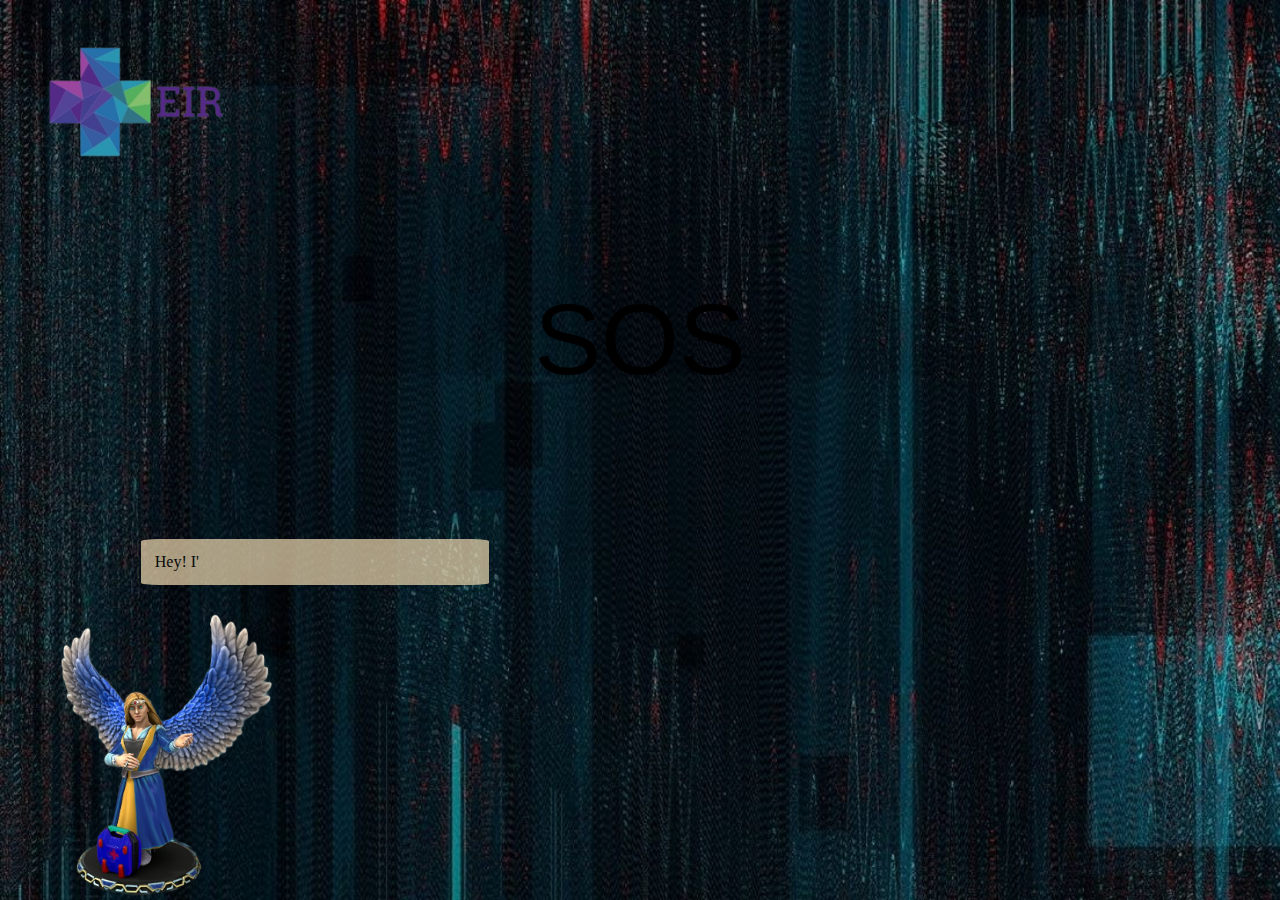
<file: index.html>
<!DOCTYPE html>
<html lang="en">
<head>
    <meta charset="UTF-8">
    <meta http-equiv="X-UA-Compatible" content="IE=edge">
    <meta name="viewport" content="width=device-width, initial-scale=1.0">
    <title>EIR ⚕️</title>
    <link rel="stylesheet" href="home.css">
</head>
<body>
    
    <div class="demo-wrap">
        <img
          class="demo-bg"
          src="./eirbg.jpg"
          alt="">
      </div>
      <div>
      <img id="logo" src="./llogo.png">
              
      
    </div>

      <a id="atag" href="main.py">
        <div id="themainbutton">  SOS  </div></a>
        <span id="character">
            <img id="char"  src="./4.png">
        </span>
        <span id="text">

        </span>
</body>
<script src="emr.js"></script>
</html>
</file>
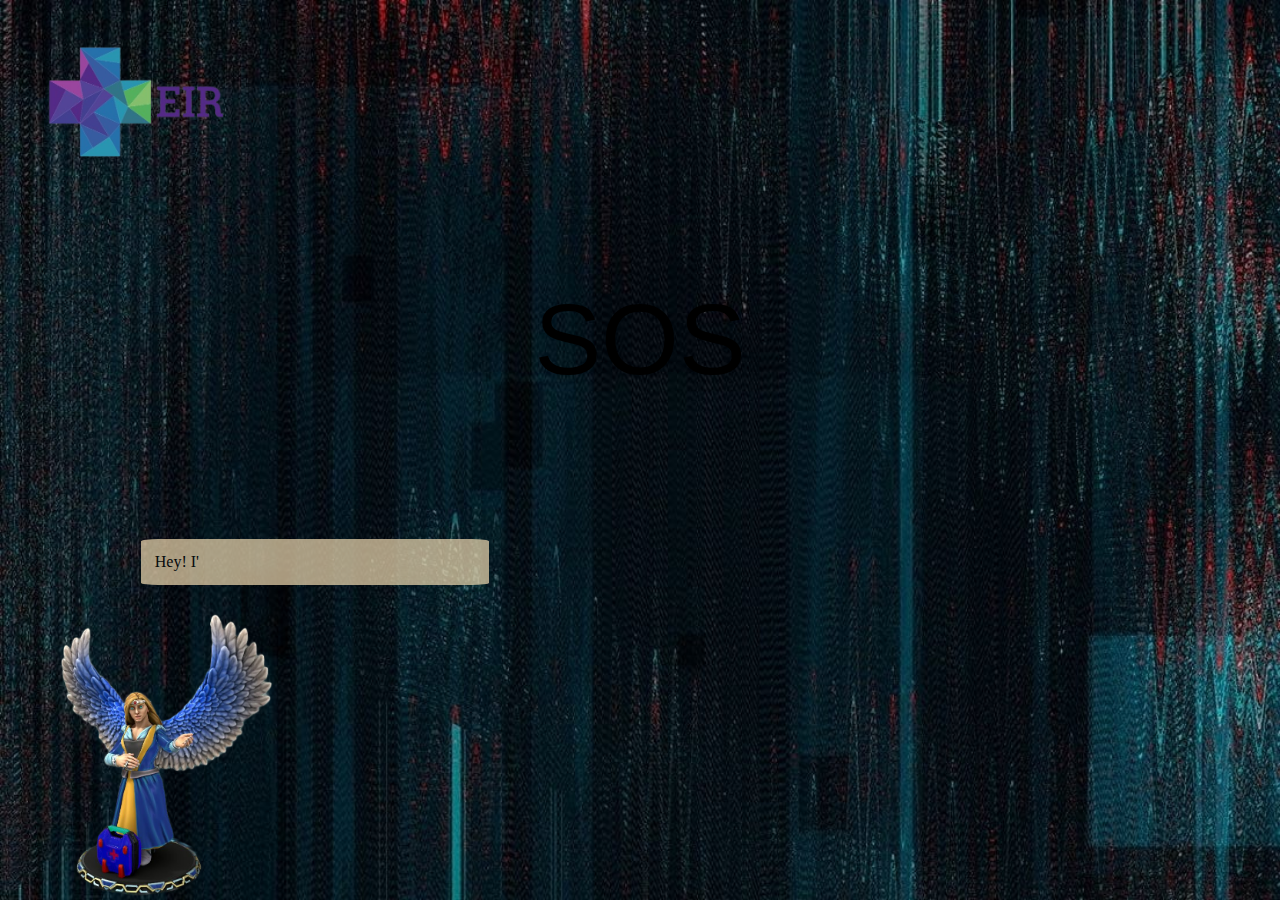
<file: frontend/index.html>
<!DOCTYPE html>
<html lang="en">
<head>
    <meta charset="UTF-8">
    <meta http-equiv="X-UA-Compatible" content="IE=edge">
    <meta name="viewport" content="width=device-width, initial-scale=1.0">
    <title>EIR ⚕️</title>
    <link rel="stylesheet" href="home.css">
</head>
<body>
    
    <div class="demo-wrap">
        <img
          class="demo-bg"
          src="./eirbg.jpg"
          alt="">
      </div>
      <div>
      <img id="logo" src="./llogo.png">
              
      
    </div>

      <a id="atag" href="chatbox.html">
        <div id="themainbutton">  SOS  </div></a>
        <span id="character">
            <img id="char"  src="./4.png">
        </span>
        <span id="text">

        </span>
</body>
<script src="emr.js"></script>
</html>
</file>
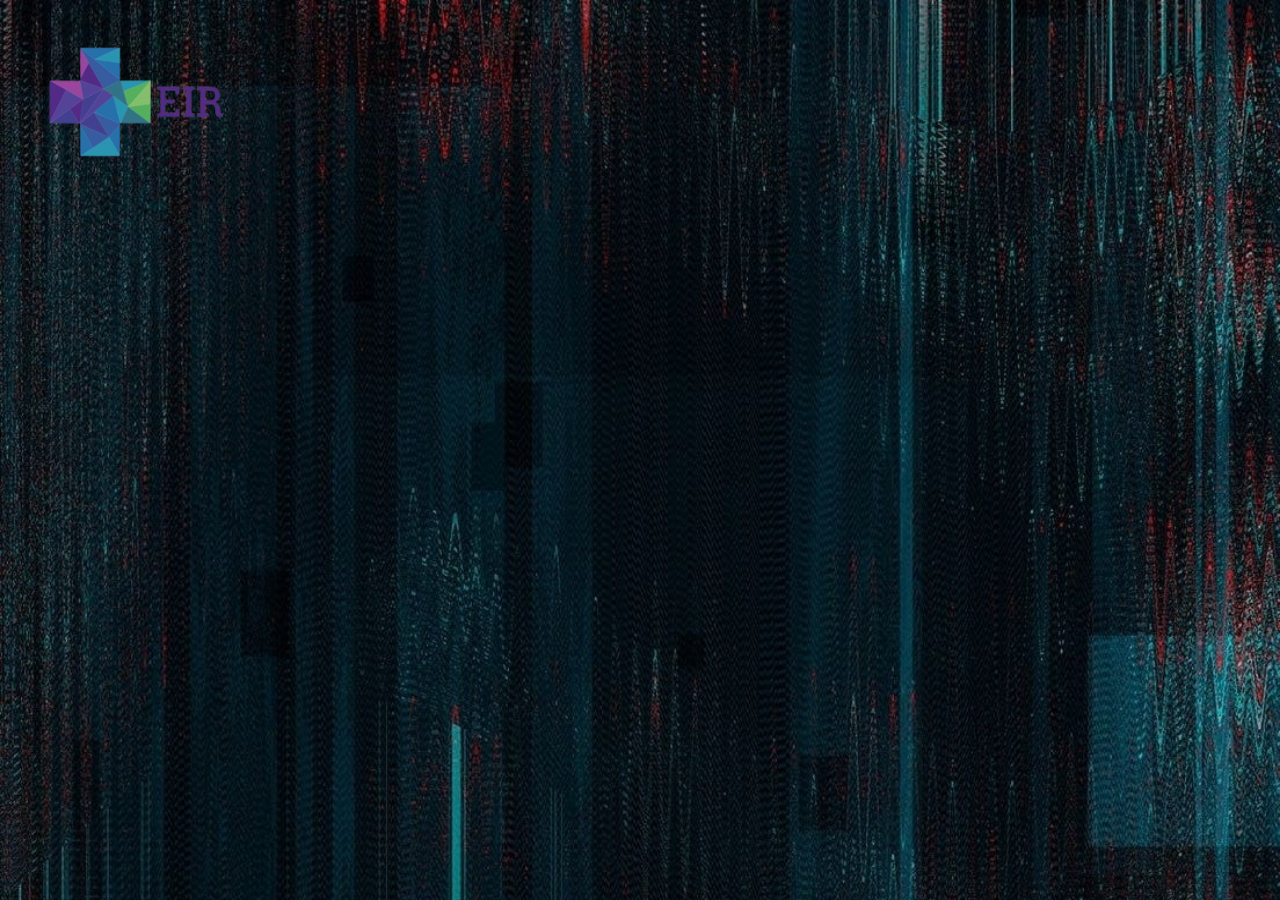
<file: chatbox.html>
<!DOCTYPE html>
<html lang="en">
<head>
    <meta charset="UTF-8">
    <meta http-equiv="X-UA-Compatible" content="IE=edge">
    <meta name="viewport" content="width=device-width, initial-scale=1.0">
    <title>EIR ⚕️</title>
    <link rel="stylesheet" href="home.css">
</head>
<body>
    
    <div class="demo-wrap">
        <img
          class="demo-bg"
          src="./eirbg.jpg"
          alt="">
      </div>
      <img id="logo" src="./llogo.png">
   

</body>

</html>
</file>
<file: home.css>
.demo-bg {
    opacity: 1;
    position: absolute;
    left: 0;
    top: 0;
    width: 100%;
    height: 100%;
  }
  ::selection {
    color: red;
    background: rgb(244, 255, 176);
    -webkit-text-fill-color: darkred;
  }
  #logo{
    display: flex;
    width: 20%;
    z-index: 20;
    position: relative;
  }
  #text{
    /* display: flex;s */
    z-index: 20;
    position: absolute;
    bottom: 35%;
    width: 25%;
    left: 11%;
    padding: 14px;
    color: rgb(6, 9, 9);
    background-color: wheat;
    border-radius: 5%;
    opacity: 0.69;
  }
  #char{
    display: flex;
    z-index: 20;
    position: absolute;
    bottom: 0%;
    width:22%;

  }
  a:link{
    text-decoration: none;
    color: #000;
    background: none;
}
#atag{
display: flex;
justify-content: center;
}
#themainbutton{
display: flex;
height: 100%;
justify-content: center;
align-items: center;
width:300px;
height: 300px;
border-radius: 100%;
/* background-color: rgb(255, 47, 47); */
/* background: rgb(255, 255, 255); */
cursor: pointer;
font-size: 100px;
font-family: Impact, Haettenschweiler, 'Arial Narrow Bold', sans-serif;
animation: colorcum 3s linear 0s infinite ;
transform: perspective(1px) translateZ(0);
transition-property: color;
transition-duration: 0.3s;
/* background-color: red; */

}
/* #themainbutton:hover{
    /* background-color: beige; */
    /* background: rgb(0, 0, 0); */
    /* animation: colorcum 3s linear 0s 1 ; */
/* } */

  #themainbutton:before {
    content: "";
    position: absolute;
    z-index: 1;
    top: 0;
    left: 0;
    right: 0;
    bottom: 0;
    background: rgb(255, 0, 0);
    border-radius: 100%;
    /* -webkit-transform: scale(0); */
    transform: scale(0);
    /* -webkit-transition-property: transform; */
    transition-property: transform;
    /* -webkit-transition-duration: 0.3s; */
    transition-duration: 0.3s;
    /* -webkit-transition-timing-function: ease-out; */
    transition-timing-function: ease-in-out;
    box-shadow:0 0 140px #762444, inset 0 0 14px #ea4c89; 
  }
  #themainbutton:hover, #themainbutton:focus, #themainbutton:active {
    color: rgb(0, 0, 0);
    
      }
  #themainbutton:hover:before, #themainbutton:focus:before, #themainbutton:active:before {
    /* -webkit-transform: scale(2); */
    transform: scale(1.25);
    z-index: -1;

  }
  #character{
    width: 100px;
    z-index: 1;
  }

@keyframes colorcum{
    0%{background: none;}
    50%{background: rgb(255, 0, 0) ; color: rgb(0, 0, 0); }
    100%{background: none; color: rgb(255, 255, 255);}
    0% { box-shadow:0 0 72px #c42c66, inset 0 0 8px #f77baa; }
    50% { box-shadow:0 0 140px #762444, inset 0 0 14px #ea4c89; }
    100% { box-shadow:0 0 72px #6b2a43, inset 0 0 8px #e85e93; }
  }
@keyframes pulse {
  0% { box-shadow:0 0 18px #ea4c89, inset 0 0 8px #ea4c89; }
  50% { box-shadow:0 0 36px #ea4c89, inset 0 0 14px #ea4c89; }
  100% { box-shadow:0 0 18px #ea4c89, inset 0 0 8px #ea4c89; }
}

@media (max-width: 767px) {
  /* Styles for phones */
  /* Add your CSS rules for phones here */
  #logo{
    width: 100%;
    margin: 0%;
  }
  #char{
    display: flex;
    z-index: 20;
    position: absolute;
    bottom: 0%;
    width:60%;

  }
  #text{
    /* display: flex;s */
    z-index: 20;
    position: absolute;
    bottom: 21%;
    width: 65%;
    left: 28%;
    padding: 14px;
    color: rgb(6, 9, 9);
    background-color: wheat;
    border-radius: 5%;
    opacity: 0.69;
  }
}
</file>
<file: frontend/home.css>
.demo-bg {
    opacity: 1;
    position: absolute;
    left: 0;
    top: 0;
    width: 100%;
    height: 100%;
  }
  ::selection {
    color: red;
    background: rgb(244, 255, 176);
    -webkit-text-fill-color: darkred;
  }
  #logo{
    display: flex;
    width: 20%;
    z-index: 20;
    position: relative;
  }
  #text{
    /* display: flex;s */
    z-index: 20;
    position: absolute;
    bottom: 35%;
    width: 25%;
    left: 11%;
    padding: 14px;
    color: rgb(6, 9, 9);
    background-color: wheat;
    border-radius: 5%;
    opacity: 0.69;
  }
  #char{
    display: flex;
    z-index: 20;
    position: absolute;
    bottom: 0%;
    width:22%;

  }
  a:link{
    text-decoration: none;
    color: #000;
    background: none;
}
#atag{
display: flex;
justify-content: center;
}
#themainbutton{
display: flex;
height: 100%;
justify-content: center;
align-items: center;
width:300px;
height: 300px;
border-radius: 100%;
/* background-color: rgb(255, 47, 47); */
/* background: rgb(255, 255, 255); */
cursor: pointer;
font-size: 100px;
font-family: Impact, Haettenschweiler, 'Arial Narrow Bold', sans-serif;
animation: colorcum 3s linear 0s infinite ;
transform: perspective(1px) translateZ(0);
transition-property: color;
transition-duration: 0.3s;
/* background-color: red; */

}
/* #themainbutton:hover{
    /* background-color: beige; */
    /* background: rgb(0, 0, 0); */
    /* animation: colorcum 3s linear 0s 1 ; */
/* } */

  #themainbutton:before {
    content: "";
    position: absolute;
    z-index: 1;
    top: 0;
    left: 0;
    right: 0;
    bottom: 0;
    background: rgb(255, 0, 0);
    border-radius: 100%;
    /* -webkit-transform: scale(0); */
    transform: scale(0);
    /* -webkit-transition-property: transform; */
    transition-property: transform;
    /* -webkit-transition-duration: 0.3s; */
    transition-duration: 0.3s;
    /* -webkit-transition-timing-function: ease-out; */
    transition-timing-function: ease-in-out;
    box-shadow:0 0 140px #762444, inset 0 0 14px #ea4c89; 
  }
  #themainbutton:hover, #themainbutton:focus, #themainbutton:active {
    color: rgb(0, 0, 0);
    
      }
  #themainbutton:hover:before, #themainbutton:focus:before, #themainbutton:active:before {
    /* -webkit-transform: scale(2); */
    transform: scale(1.25);
    z-index: -1;

  }
  #character{
    width: 100px;
    z-index: 1;
  }

@keyframes colorcum{
    0%{background: none;}
    50%{background: rgb(255, 0, 0) ; color: rgb(0, 0, 0); }
    100%{background: none; color: rgb(255, 255, 255);}
    0% { box-shadow:0 0 72px #c42c66, inset 0 0 8px #f77baa; }
    50% { box-shadow:0 0 140px #762444, inset 0 0 14px #ea4c89; }
    100% { box-shadow:0 0 72px #6b2a43, inset 0 0 8px #e85e93; }
  }
@keyframes pulse {
  0% { box-shadow:0 0 18px #ea4c89, inset 0 0 8px #ea4c89; }
  50% { box-shadow:0 0 36px #ea4c89, inset 0 0 14px #ea4c89; }
  100% { box-shadow:0 0 18px #ea4c89, inset 0 0 8px #ea4c89; }
}

@media (max-width: 767px) {
  /* Styles for phones */
  /* Add your CSS rules for phones here */
  #logo{
    width: 100%;
    margin: 0%;
  }
  #char{
    display: flex;
    z-index: 20;
    position: absolute;
    bottom: 0%;
    width:60%;

  }
  #text{
    /* display: flex;s */
    z-index: 20;
    position: absolute;
    bottom: 21%;
    width: 65%;
    left: 28%;
    padding: 14px;
    color: rgb(6, 9, 9);
    background-color: wheat;
    border-radius: 5%;
    opacity: 0.69;
  }
}
</file>
